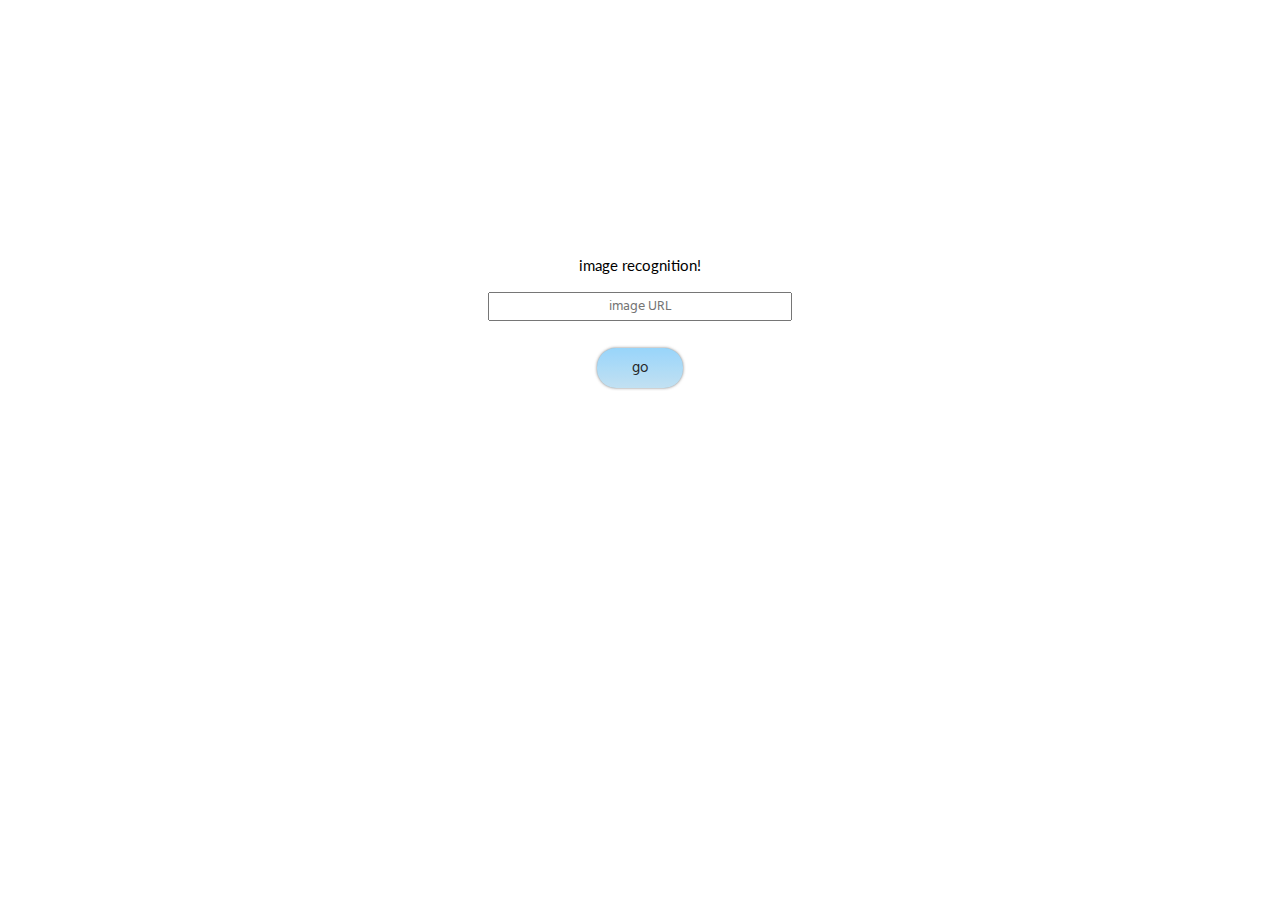
<file: index.html>
<!doctype html>
<html lang="en">
<head>
		<meta charset="utf-8" />
		<title>alchemy portal</title>
		<link rel="stylesheet" href="stylesheets/alchemy.css">
		<link href='http://fonts.googleapis.com/css?family=Hind|Quattrocento+Sans|Kaushan+Script|Lato|Raleway|Cabin+Condensed' rel='stylesheet' type='text/css'>
</head>

<body>
		<form id="alchemy" action="/alchemy" method="post">
			<p>
				image recognition!
			</p>
		</br><input id="query" type="text" name="query" placeholder="image URL"/>
	</br>
	</br>
		<input id="button" class="btn" type="submit" value="go" /> 
	</form>
</body>
</file>
<file: stylesheets/alchemy.css>
*{
	margin:0px;
	padding:0px;
}

#alchemy{
	font: 15px "Lato", Helvetica, Arial, sans-serif;
	display:block;
	text-align:center;
	margin-left: auto;
	margin-right: auto;
	margin-top:20%;
	width:900px;
	height:525px;
}

#result{
	font: 30px "Raleway", Helvetica, Arial, sans-serif;
	display:block;
	text-align:center;
	margin-left: auto;
	margin-right: auto;
	margin-top:10%;
	width:900px;
	height:525px;
}

#query{
	font: 14px "Hind", Helvetica, Arial, sans-serif;
	text-align: center;
	resize: none;
	height: 25px;
	width: 300px;	
}

form{
	outline:none;
	border:transparent;
}

#button{
	display:block;
	margin-left:auto;
	margin-right:auto;
	border: 0;
	font: 15px "Hind", Helvetica, Arial, sans-serif;
}

.btn {
  background: #87cefa;
  background-image: -webkit-linear-gradient(top, #87cefa, #b8dcf0);
  background-image: -moz-linear-gradient(top, #87cefa, #b8dcf0);
  background-image: -ms-linear-gradient(top, #87cefa, #b8dcf0);
  background-image: -o-linear-gradient(top, #87cefa, #b8dcf0);
  background-image: linear-gradient(to bottom, #87cefa, #b8dcf0);
  -webkit-border-radius: 19;
  -moz-border-radius: 19;
  border-radius: 19px;
  border-color: transparent;
  -webkit-box-shadow: 0px 0px 3px #666666;
  -moz-box-shadow: 0px 0px 3px #666666;
  box-shadow: 0px 0px 3px #666666;
  color: #000000;
  font-size: 20px;
  padding: 8px 35px 8px 35px;
  text-decoration: none;
  margin-top:1%;
  opacity:0.85;
  -webkit-transition: opacity 450ms ease-in-out;
  -moz-transition: opacity 450ms ease-in-out;
  -o-transition: opacity 450ms ease-in-out;
  transition: opacity 450ms ease-in-out;
  outline: none;
}

.btn:hover {
  opacity:1;
  text-decoration: none;
}

.btn:active{
	position: relative;
	top:2px;
    padding: 4px 35px 4px 35px;
}
</file>
